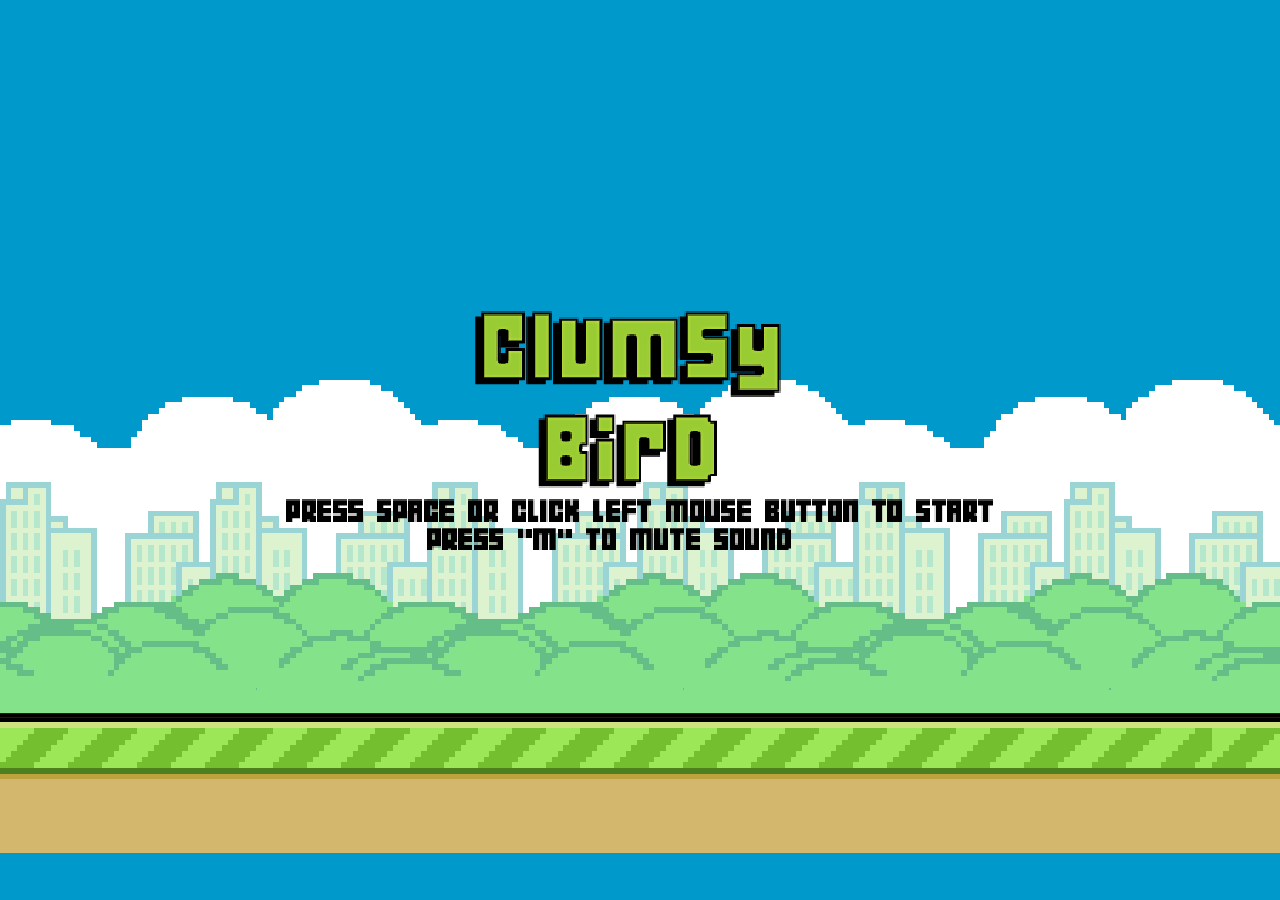
<file: portfolio/Game/clumsy-bird/index.html>
<!DOCTYPE HTML>
<html lang="en">
    <head>
        <title>Clumsy Bird</title>
        <link rel="apple-touch-icon-precomposed" href="data/img/touch-icon-iphone.png"/>
        <link rel="apple-touch-icon-precomposed" sizes="120x120" href="data/img/touch-icon-iphone-retina.png"/>
        <link rel="shortcut icon" href="data/img/favicon.ico">
        <link rel="stylesheet" type="text/css" media="screen" href="index.css">
        <meta id="viewport" name="viewport" content="width=device-width, initial-scale=1, maximum-scale=1, user-scalable=no">
        <meta name="apple-mobile-web-app-capable" content="yes">
        <meta name="apple-mobile-web-app-status-bar-style" content="black">
        <meta name="apple-mobile-web-app-title" content="Clumsy Bird">
        <meta charset="UTF-8" />
        <meta name="description" content="Clumsy Bird - A Flappy Bird clone using MelonJS"/>
        <meta name="keywords" content="flappybird, flappy, bird, game, html5, melonjs,clone"/>
        <meta name="robots" content="index, follow">
        <meta name="google-site-verification" content="RDZI9SqVaffd48uHfZMv67-YdvviOMe2HuULEYqVgd4" />
        <meta property="og:image" content="http://ellisonleao.github.io/clumsy-bird/data/img/bg.png" />
        <meta property="og:title" content="Clumsy Bird - A Flappy Bird clone using MelonJS"/>
        <meta property="og:url" content="http://ellisonleao.github.io/clumsy-bird/"/>
        <meta property="og:site_name" content="Clumsy Bird - MelonJS"/>

        <!-- Twitter Card -->
        <meta name="twitter:hashtag" content="clumsybird" />
        <meta name="twitter:card" content="summary" />
        <meta name="twitter:site" content="@ellisonleao" />
        <meta name="twitter:creator" content="@ellisonleao" />
        <meta name="twitter:title" content="Clumsy Bird" />
        <meta name="twitter:description" content="A Flappy Bird melonJS clone" />

        <!-- Humans -->
        <link rel="author" href="humans.txt" />
    </head>

    <body>
        <!-- Canvas placeholder -->
        <div id="screen"></div>

        <!-- melonJS Library -->
        <script type="text/javascript" src="js/melonJS-min.js" ></script>
        <script type="text/javascript" src="build/clumsy-min.js" ></script>
        <script type="text/javascript">
            window.onReady(function onReady() {
                game.onload();
            });
        </script>

    </body>
</html>
</file>
<file: portfolio/Game/clumsy-bird/index.css>
body {
  background-color: #0099cc;
  color: #fff;

  /* Allow mouse dragging. */
  -moz-user-select: none;
  -ms-user-select: none;
  -o-user-select: none;
  -webkit-user-select: none;
  user-select: none;

  /* disable touch panning/zooming */
  -ms-touch-action: none;
  touch-action: none;

  /* Allow canvas to hit the edges of the browser viewport. */
  margin: 0;
}

#screen canvas {
  margin: auto;
  /* Hide the gap for font descenders. */
  display: block;

  /* disable scaling interpolation */
  image-rendering: optimizeSpeed;
  image-rendering: -moz-crisp-edges;
  image-rendering: -o-crisp-edges;
  image-rendering: -webkit-optimize-contrast;
  image-rendering: optimize-contrast;
  -ms-interpolation-mode: nearest-neighbor;
}

#share {
  margin: 10px auto;
  text-align: center;
}

#share .fb-share-button iframe {
  margin-top: -4px;
}

@font-face {
  font-family: 'gamefont';
  src: url('data/css/gamefont.eot');
  src: url('data/css/gamefont.eot?#iefix') format('embedded-opentype'),
     url('data/css/gamefont.woff') format('woff'),
     url('data/css/gamefont.ttf') format('truetype'),
     url('data/css/gamefont.svg#gamefont') format('svg');
  font-weight: normal;
  font-style: normal;
}

.google {
  position: absolute;
  left:23%;
}
</file>
